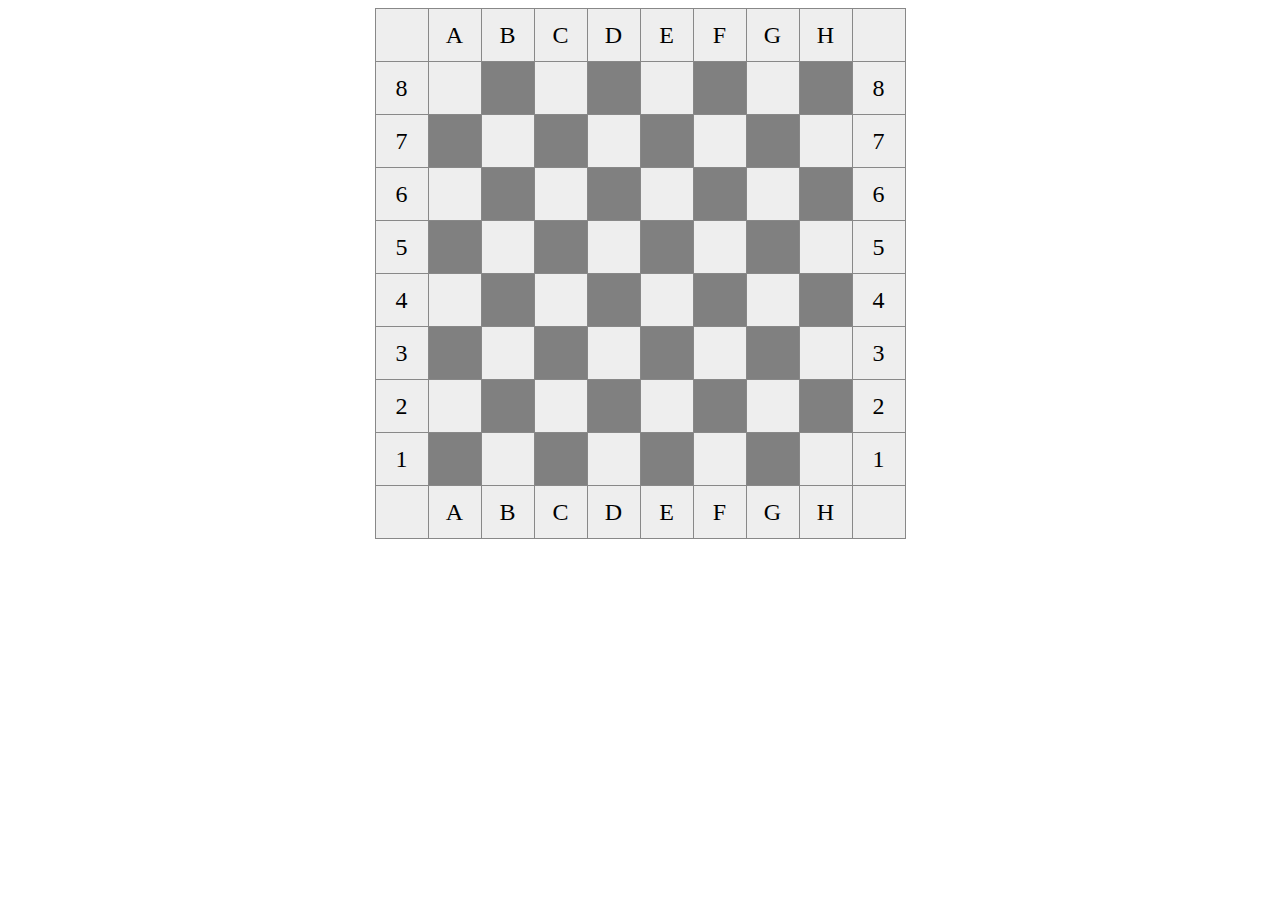
<file: index_1.html>
<!DOCTYPE html>
<html lang="en">

<head>
    <meta charset="UTF-8">
    <title>Lesson 5_1</title>
    <style>
        table {
            margin: auto;
            border-collapse: collapse;
        }

        tr {
            width: 50px;
            height: 50px;
        }

        td {
            width: 50px;
            height: 50px;
            border: 1px solid #888888;
            background-color: #eeeeee;
            font-size: 1.5em;
            text-align: center;
        }
    </style>
</head>

<body>
    <!--
1. Создать функцию, генерирующую шахматную доску. При этом можно использовать любые html-теги по своему желанию.
Доска должна быть разлинована соответствующим образом, т.е. чередовать черные и белые ячейки.
Строки должны нумероваться числами от 1 до 8, столбцы – латинскими буквами A, B, C, D, E, F, G, H.
-->
    <table id="game"></table>
    <script src="js_1.js"></script>
</body>

</html>
</file>
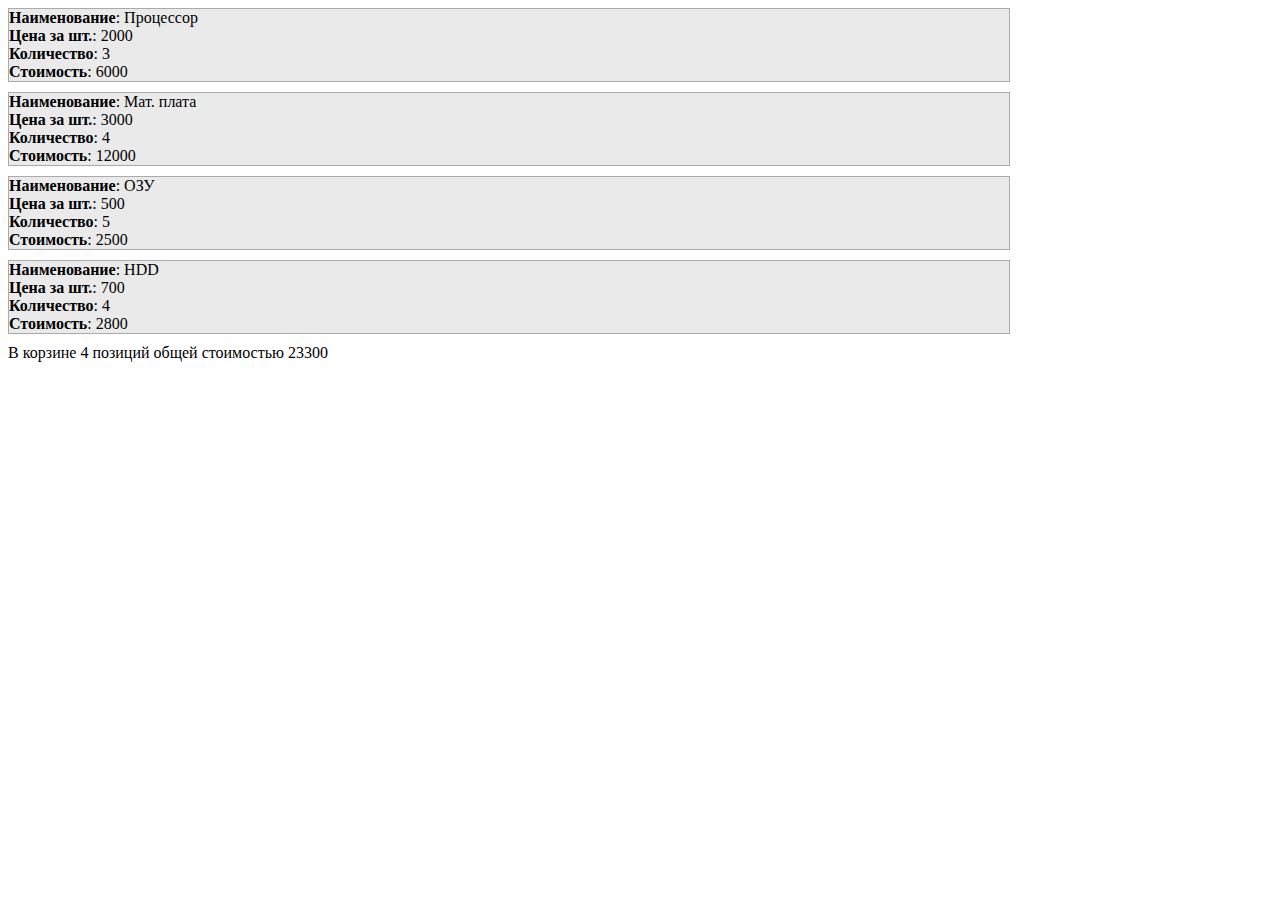
<file: index_2.html>
<!DOCTYPE html>
<html lang="en">

<head>
    <meta charset="UTF-8">
    <meta http-equiv="X-UA-Compatible" content="IE=edge">
    <meta name="viewport" content="width=device-width, initial-scale=1.0">
    <title>Lesson 5_2</title>
    <script src="./js_2.js" defer></script>
    <style>
        .good {
            border: 1px solid #aaa;
            margin-bottom: 10px;
            background: rgba(221, 221, 221, 0.616);
            width: 1000px;
        }
    </style>
</head>

<body>
    <div class="cart-list"></div>
</body>

</html>
</file>
